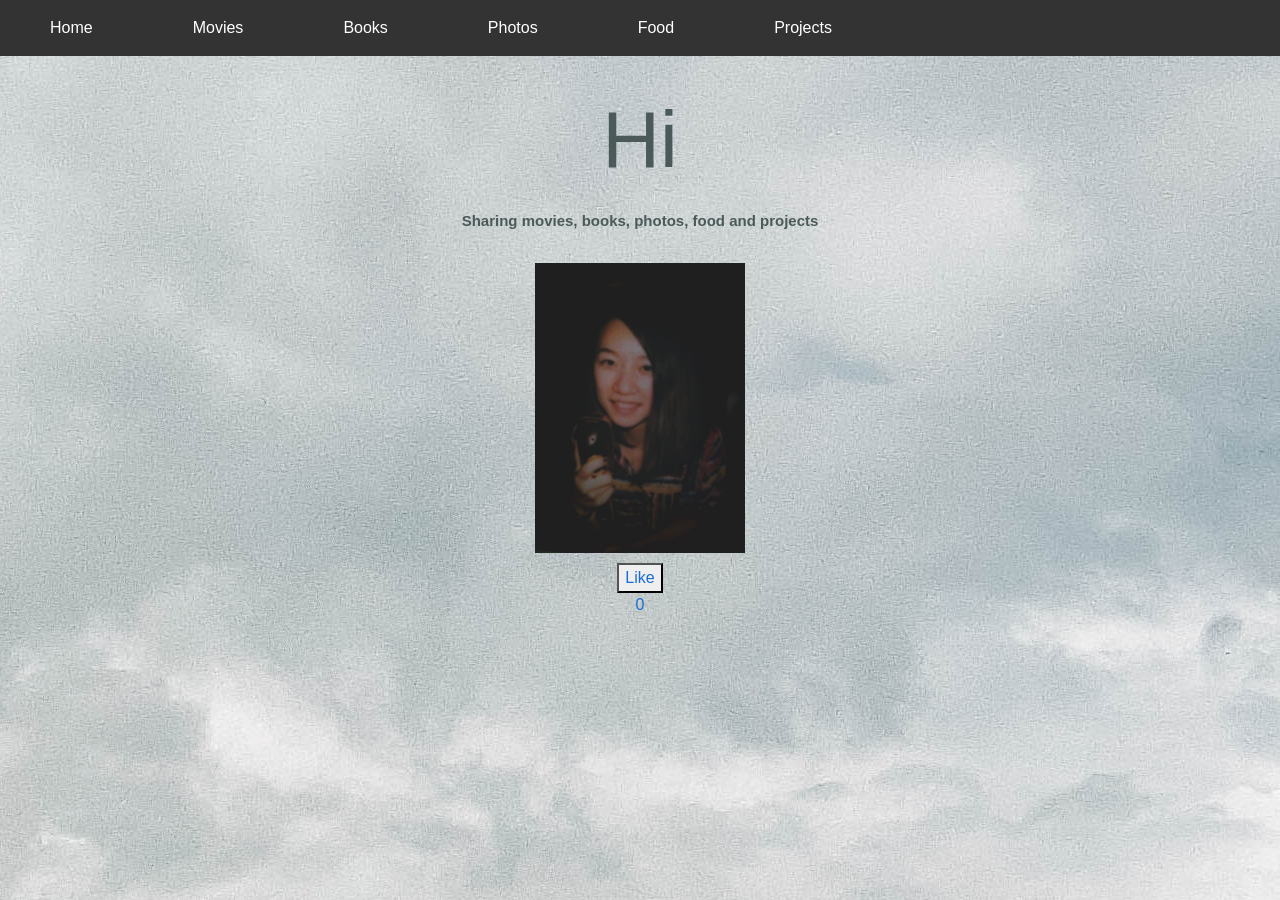
<file: pset8(web)/homepage/index.html>
<!DOCTYPE html>

<html lang="en">
    <head>
        <link href="https://stackpath.bootstrapcdn.com/bootstrap/4.1.3/css/bootstrap.min.css" rel="stylesheet">
        <link href="styles.css" rel="stylesheet">
        <title>My Webpage</title>
    </head>
    <script>
        let counter = 0;

        function increment()
        {
            counter++;
            document.querySelector('#result').innerHTML = counter;
        }
    </script>
    <body>
        <ul>
            <li><a href="index.html">Home</a></li>
            <li><a href="movies.html">Movies</a></li>
            <li><a href="reading.html">Books</a></li>
            <li><a href="photo.html">Photos</a></li>
            <li><a href="cooking.html">Food</a></li>
            <li><a href="project.html">Projects</a></li>
        </ul>

        <div class="impact">Hi</div>
        <div class="intro">Sharing movies, books, photos, food and projects</div>
        <div class="avatar"><img src="avatar.jpg" width="210" height="290"/></div>
        <div class="like">
        <button type="button" onClick="counter++;increment();" id="push">Like</button>
        <div id="result">0</div>
        </div>
    </body>
</html>
</file>
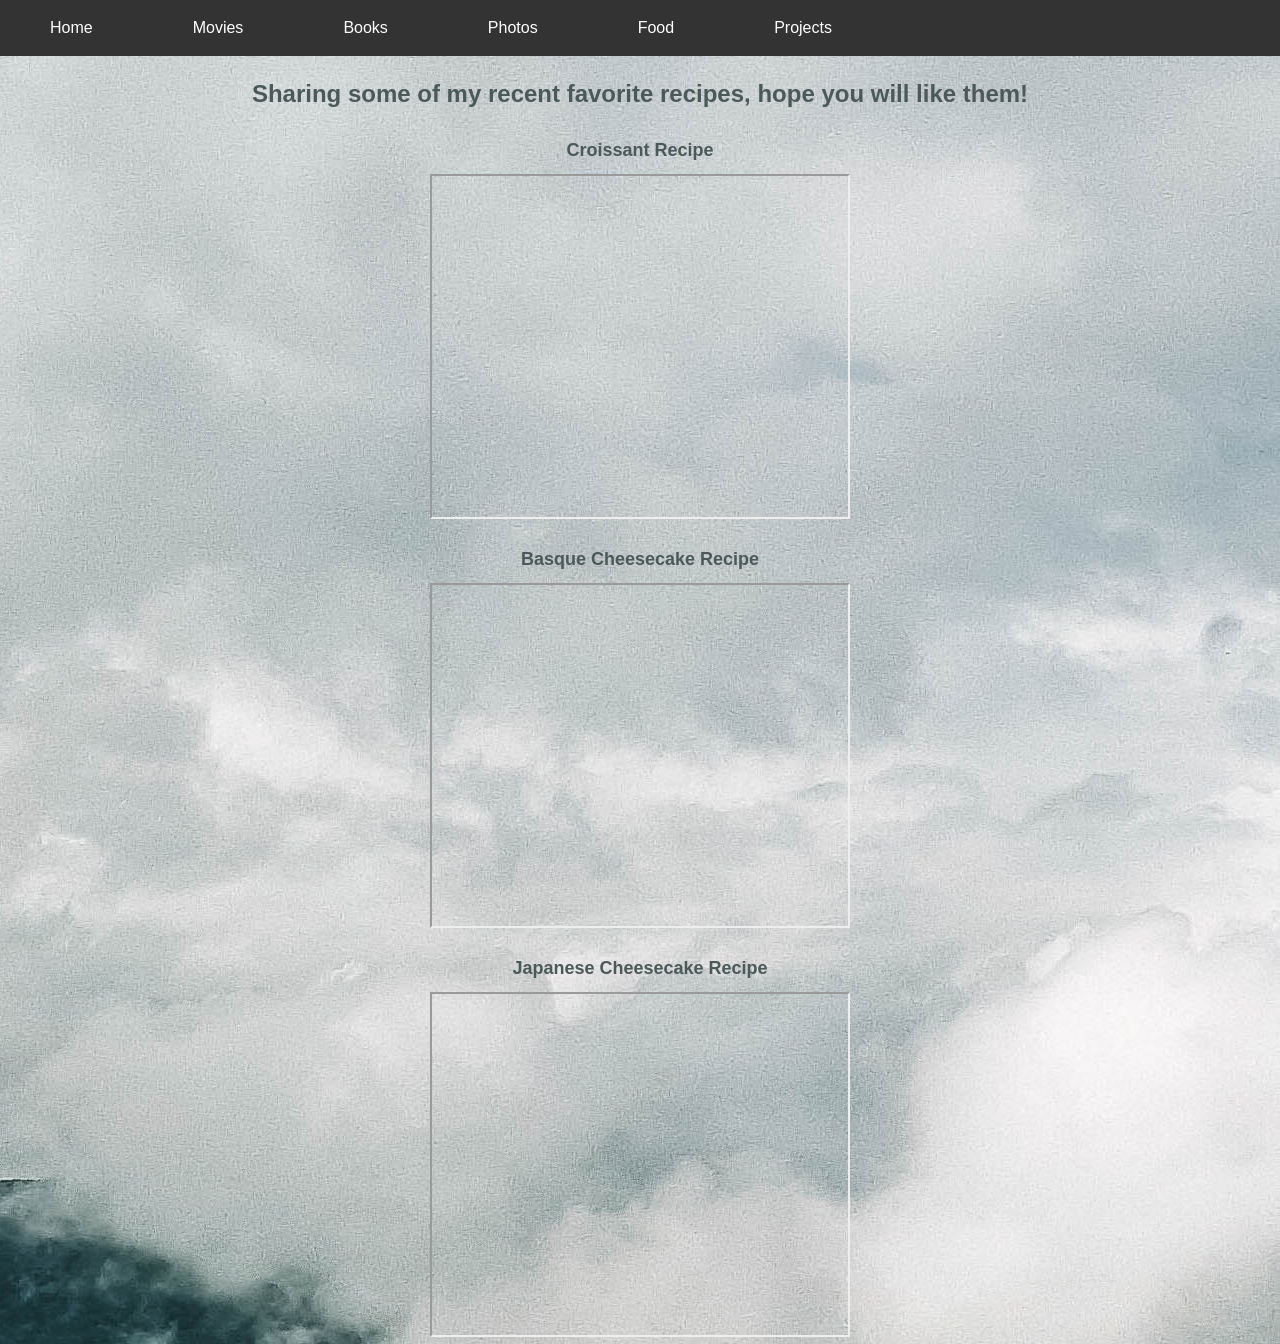
<file: pset8(web)/homepage/cooking.html>
<!DOCTYPE html>

<html lang="en">
    <head>
        <link href="https://stackpath.bootstrapcdn.com/bootstrap/4.1.3/css/bootstrap.min.css" rel="stylesheet">
        <link href="styles.css" rel="stylesheet">
        <title>Food</title>
    </head>
    <script>
        function blink()
        {
            let body = document.querySelector('h1');
            if (body.style.visibility === 'hidden')
            {
                body.style.visibility = 'visible';
            }
            else
            {
                body.style.visibility = 'hidden';
            }

        }
        window.setInterval(blink, 3000);
    </script>
    <body>
        <ul>
            <li><a href="index.html">Home</a></li>
            <li><a href="movies.html">Movies</a></li>
            <li><a href="reading.html">Books</a></li>
            <li><a href="photo.html">Photos</a></li>
            <li><a href="cooking.html">Food</a></li>
            <li><a href="project.html">Projects</a></li>
        </ul>
        <h1>Sharing some of my recent favorite recipes, hope you will like them!</h1>
        <div class="Recipe">Croissant Recipe</div>
        <div class="vsrc"><iframe width="420" height="345" src="https://www.youtube.com/embed/WGHmecm7_iU"></iframe></div>
        <div class="Recipe">Basque Cheesecake Recipe</div>
        <div class="vsrc"><iframe width="420" height="345" src="https://www.youtube.com/embed/pMa1vhoItTs"></iframe></div>
        <div class="Recipe">Japanese Cheesecake Recipe</div>
        <div class="vsrc"><iframe width="420" height="345" src="https://www.youtube.com/embed/SyM3jMFjess"></iframe></div>

    </body>
</html>
</file>
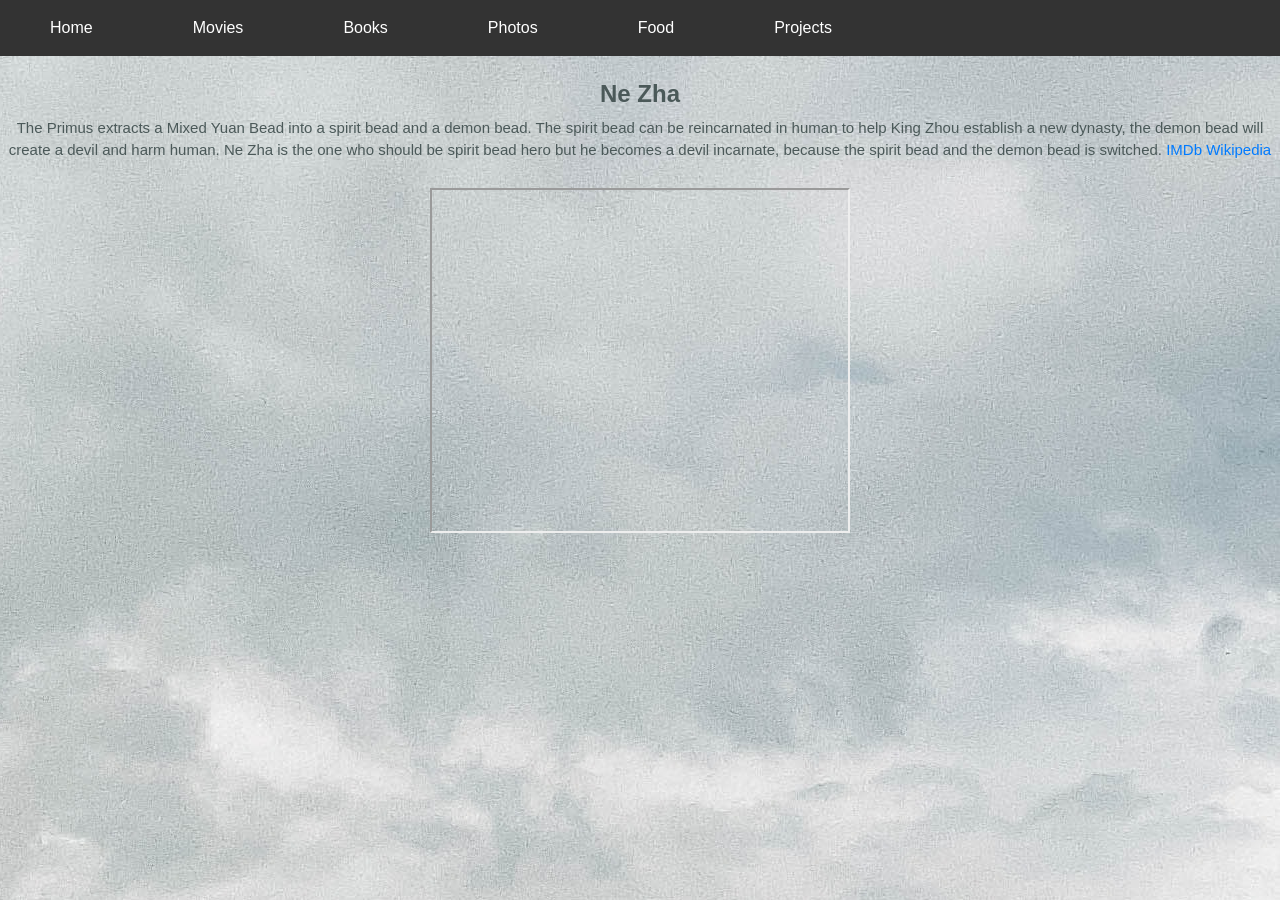
<file: pset8(web)/homepage/movies.html>
<!DOCTYPE html>

<html lang="en">
    <head>
        <link href="https://stackpath.bootstrapcdn.com/bootstrap/4.1.3/css/bootstrap.min.css" rel="stylesheet">
        <link href="styles.css" rel="stylesheet">
        <title>Movies</title>
    </head>
    <body>
        <ul>
            <li><a href="index.html">Home</a></li>
            <li><a href="movies.html">Movies</a></li>
            <li><a href="reading.html">Books</a></li>
            <li><a href="photo.html">Photos</a></li>
            <li><a href="cooking.html">Food</a></li>
            <li><a href="project.html">Projects</a></li>
        </ul>
        <h1>Ne Zha</h1>
        <p class="quote">The Primus extracts a Mixed Yuan Bead into a spirit bead and a demon bead. The spirit bead can be reincarnated in human to help King Zhou establish a new dynasty, the demon bead will create a devil and harm human. Ne Zha is the one who should be spirit bead hero but he becomes a devil incarnate,
            because the spirit bead and the demon bead is switched.
            <a href="https://www.imdb.com/title/tt10627720/">IMDb</a>
            <a href="https://en.wikipedia.org/wiki/Ne_Zha_(2019_film)">Wikipedia</a>
            </p>
        <div class="vsrc"><iframe width="420" height="345" src="https://www.youtube.com/embed/daoCb8oDf1k"></iframe></div>
    </body>
</html>
</file>
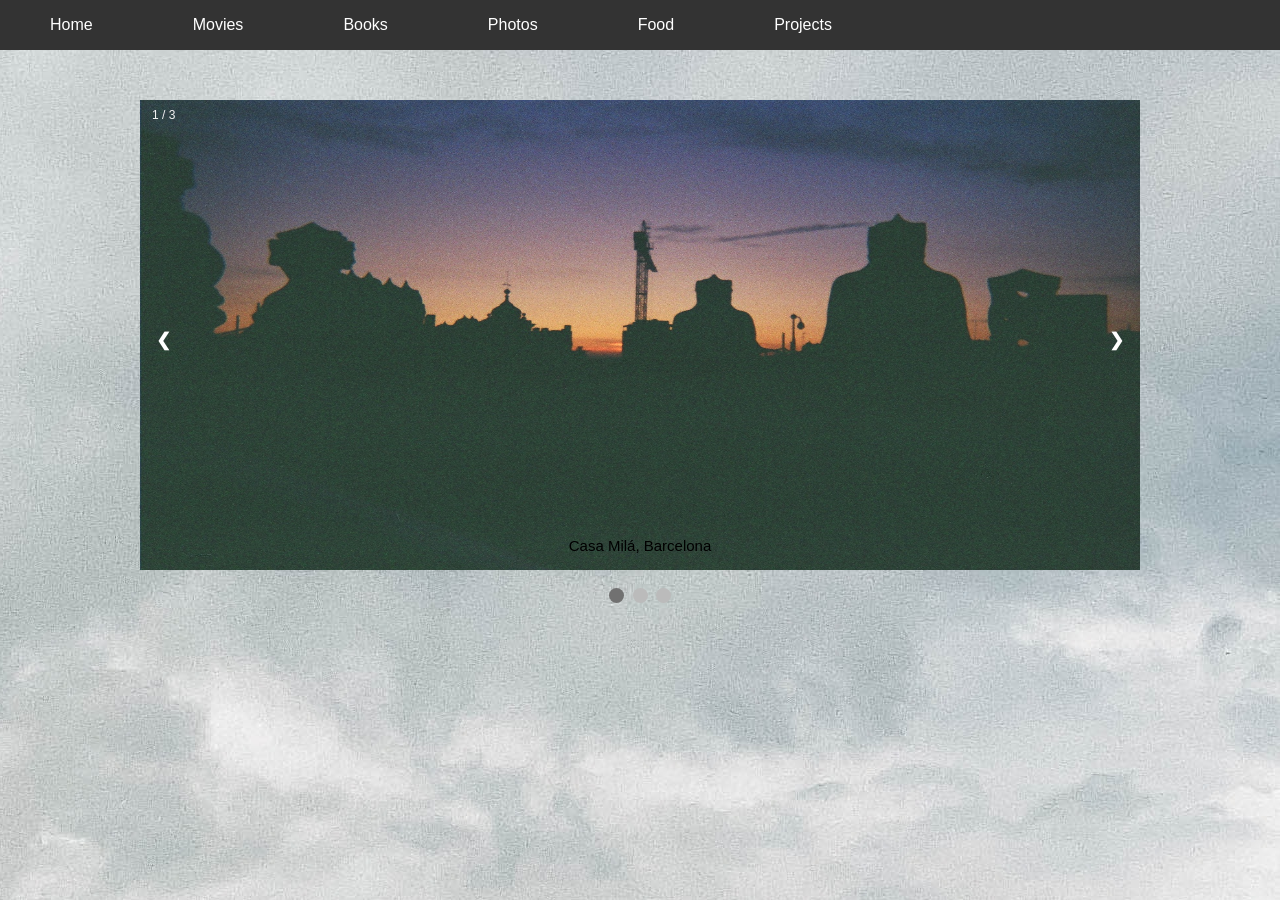
<file: pset8(web)/homepage/photo.html>
<!DOCTYPE html>
<html>
<head>
<meta name="viewport" content="width=device-width, initial-scale=1">
<title>Photos</title>

<style>
body {
  background: #ffffff url("body_back.jpg") no-repeat right top;
}
body {
    padding-top: 100px;
}
ul {
  list-style-type: none;
  margin: 0;
  padding: 0;
  overflow: hidden;
  background-color: #333;
}
/*Fixed horizontal bar at the top */
ul {
  position: fixed;
  top: 0;
  width: 100%;
}
li {
  float: left;
}
li a {
  display: inline-block;
  color: white;
  text-align: center;
  padding: 16px 50px;
  text-decoration: none;
}
/* Change the link color to #111 (black) on hover */
li a:hover {
  background-color: #527a7a;
  color: white;
}

/* slide show css*/
* {box-sizing: border-box}
body {font-family: Verdana, sans-serif; margin:0}
.mySlides {display: none}
img {vertical-align: middle;}

/* Slideshow container */
.slideshow-container {
  max-width: 1000px;
  position: relative;
  margin: auto;
}

/* Next & previous buttons */
.prev, .next {
  cursor: pointer;
  position: absolute;
  top: 50%;
  width: auto;
  padding: 16px;
  margin-top: -22px;
  color: white;
  font-weight: bold;
  font-size: 18px;
  transition: 0.6s ease;
  border-radius: 0 3px 3px 0;
  user-select: none;
}

/* Position the "next button" to the right */
.next {
  right: 0;
  border-radius: 3px 0 0 3px;
}

/* On hover, add a black background color with a little bit see-through */
.prev:hover, .next:hover {
  background-color: rgba(0,0,0,0.8);
}

/* Caption text */
.text {
  color: black;
  font-size: 15px;
  padding: 8px 12px;
  position: absolute;
  bottom: 8px;
  width: 100%;
  text-align: center;
}

/* Number text (1/3 etc) */
.numbertext {
  color: #f2f2f2;
  font-size: 12px;
  padding: 8px 12px;
  position: absolute;
  top: 0;
}

/* The dots/bullets/indicators */
.dot {
  cursor: pointer;
  height: 15px;
  width: 15px;
  margin: 0 2px;
  background-color: #bbb;
  border-radius: 50%;
  display: inline-block;
  transition: background-color 0.6s ease;
}

.active, .dot:hover {
  background-color: #717171;
}

/* Fading animation */
.fade {
  -webkit-animation-name: fade;
  -webkit-animation-duration: 1.5s;
  animation-name: fade;
  animation-duration: 1.5s;
}

@-webkit-keyframes fade {
  from {opacity: .4}
  to {opacity: 1}
}

@keyframes fade {
  from {opacity: .4}
  to {opacity: 1}
}

/* On smaller screens, decrease text size */
@media only screen and (max-width: 300px) {
  .prev, .next,.text {font-size: 11px}
}
</style>
</head>
<body>
<ul>
  <li><a href="index.html">Home</a></li>
  <li><a href="movies.html">Movies</a></li>
  <li><a href="reading.html">Books</a></li>
  <li><a href="photo.html">Photos</a></li>
  <li><a href="cooking.html">Food</a></li>
  <li><a href="project.html">Projects</a></li>
</ul>
<div class="slideshow-container">

<div class="mySlides fade">
  <div class="numbertext">1 / 3</div>
  <img src="photo1.JPG" width="300" height="470"style="width:100%">
  <div class="text">Casa Milá, Barcelona</div>
</div>

<div class="mySlides fade">
  <div class="numbertext">2 / 3</div>
  <img src="photo2.JPG" width="300" height="470" style="width:100%">
  <div class="text">Madrid</div>
</div>

<div class="mySlides fade">
  <div class="numbertext">3 / 3</div>
  <img src="photo3.JPG" width="300" height="470" style="width:100%">
  <div class="text">Gran Vía, Salamanca</div>
</div>

<a class="prev" onclick="plusSlides(-1)">&#10094;</a>
<a class="next" onclick="plusSlides(1)">&#10095;</a>

</div>
<br>

<div style="text-align:center">
  <span class="dot" onclick="currentSlide(1)"></span>
  <span class="dot" onclick="currentSlide(2)"></span>
  <span class="dot" onclick="currentSlide(3)"></span>
</div>

<script>
var slideIndex = 1;
showSlides(slideIndex);

function plusSlides(n) {
  showSlides(slideIndex += n);
}

function currentSlide(n) {
  showSlides(slideIndex = n);
}

function showSlides(n) {
  var i;
  var slides = document.getElementsByClassName("mySlides");
  var dots = document.getElementsByClassName("dot");
  if (n > slides.length) {slideIndex = 1}
  if (n < 1) {slideIndex = slides.length}
  for (i = 0; i < slides.length; i++) {
      slides[i].style.display = "none";
  }
  for (i = 0; i < dots.length; i++) {
      dots[i].className = dots[i].className.replace(" active", "");
  }
  slides[slideIndex-1].style.display = "block";
  dots[slideIndex-1].className += " active";
}
</script>

</body>
</html>
</file>
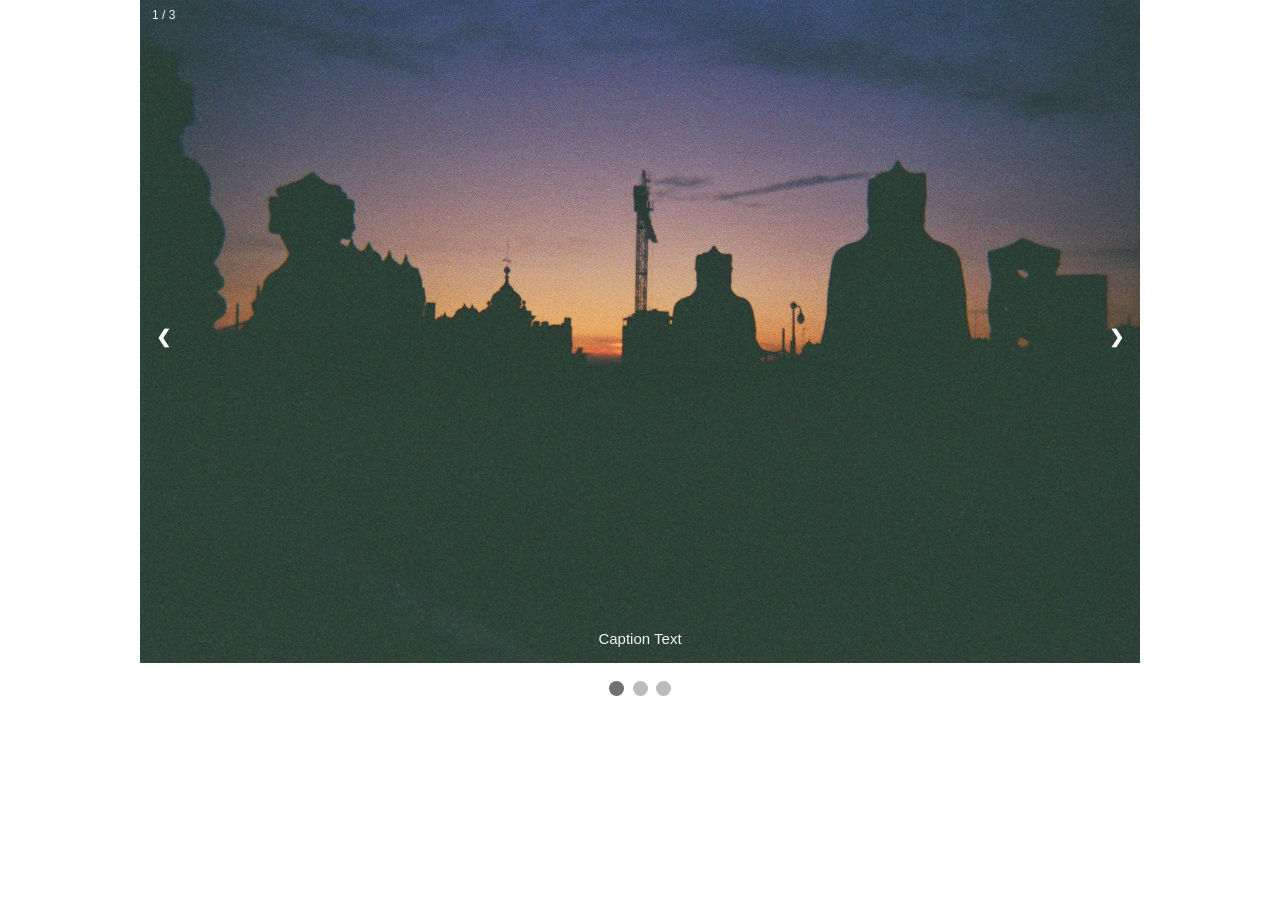
<file: pset8(web)/homepage/phototest.html>
<!DOCTYPE html>
<html>
<head>
<meta name="viewport" content="width=device-width, initial-scale=1">
<style>
* {box-sizing: border-box}
body {font-family: Verdana, sans-serif; margin:0}
.mySlides {display: none}
img {vertical-align: middle;}

/* Slideshow container */
.slideshow-container {
  max-width: 1000px;
  position: relative;
  margin: auto;
}

/* Next & previous buttons */
.prev, .next {
  cursor: pointer;
  position: absolute;
  top: 50%;
  width: auto;
  padding: 16px;
  margin-top: -22px;
  color: white;
  font-weight: bold;
  font-size: 18px;
  transition: 0.6s ease;
  border-radius: 0 3px 3px 0;
  user-select: none;
}

/* Position the "next button" to the right */
.next {
  right: 0;
  border-radius: 3px 0 0 3px;
}

/* On hover, add a black background color with a little bit see-through */
.prev:hover, .next:hover {
  background-color: rgba(0,0,0,0.8);
}

/* Caption text */
.text {
  color: #f2f2f2;
  font-size: 15px;
  padding: 8px 12px;
  position: absolute;
  bottom: 8px;
  width: 100%;
  text-align: center;
}

/* Number text (1/3 etc) */
.numbertext {
  color: #f2f2f2;
  font-size: 12px;
  padding: 8px 12px;
  position: absolute;
  top: 0;
}

/* The dots/bullets/indicators */
.dot {
  cursor: pointer;
  height: 15px;
  width: 15px;
  margin: 0 2px;
  background-color: #bbb;
  border-radius: 50%;
  display: inline-block;
  transition: background-color 0.6s ease;
}

.active, .dot:hover {
  background-color: #717171;
}

/* Fading animation */
.fade {
  -webkit-animation-name: fade;
  -webkit-animation-duration: 1.5s;
  animation-name: fade;
  animation-duration: 1.5s;
}

@-webkit-keyframes fade {
  from {opacity: .4}
  to {opacity: 1}
}

@keyframes fade {
  from {opacity: .4}
  to {opacity: 1}
}

/* On smaller screens, decrease text size */
@media only screen and (max-width: 300px) {
  .prev, .next,.text {font-size: 11px}
}
</style>
</head>
<body>


<div class="slideshow-container">

<div class="mySlides fade">
  <div class="numbertext">1 / 3</div>
  <img src="photo1.JPG" style="width:100%">
  <div class="text">Caption Text</div>
</div>

<div class="mySlides fade">
  <div class="numbertext">2 / 3</div>
  <img src="photo2.JPG" style="width:100%">
  <div class="text">Caption Two</div>
</div>

<div class="mySlides fade">
  <div class="numbertext">3 / 3</div>
  <img src="photo3.JPG" style="width:100%">
  <div class="text">Caption Three</div>
</div>

<a class="prev" onclick="plusSlides(-1)">&#10094;</a>
<a class="next" onclick="plusSlides(1)">&#10095;</a>

</div>
<br>

<div style="text-align:center">
  <span class="dot" onclick="currentSlide(1)"></span>
  <span class="dot" onclick="currentSlide(2)"></span>
  <span class="dot" onclick="currentSlide(3)"></span>
</div>

<script>
var slideIndex = 1;
showSlides(slideIndex);

function plusSlides(n) {
  showSlides(slideIndex += n);
}

function currentSlide(n) {
  showSlides(slideIndex = n);
}

function showSlides(n) {
  var i;
  var slides = document.getElementsByClassName("mySlides");
  var dots = document.getElementsByClassName("dot");
  if (n > slides.length) {slideIndex = 1}
  if (n < 1) {slideIndex = slides.length}
  for (i = 0; i < slides.length; i++) {
      slides[i].style.display = "none";
  }
  for (i = 0; i < dots.length; i++) {
      dots[i].className = dots[i].className.replace(" active", "");
  }
  slides[slideIndex-1].style.display = "block";
  dots[slideIndex-1].className += " active";
}
</script>

</body>
</html>
</file>
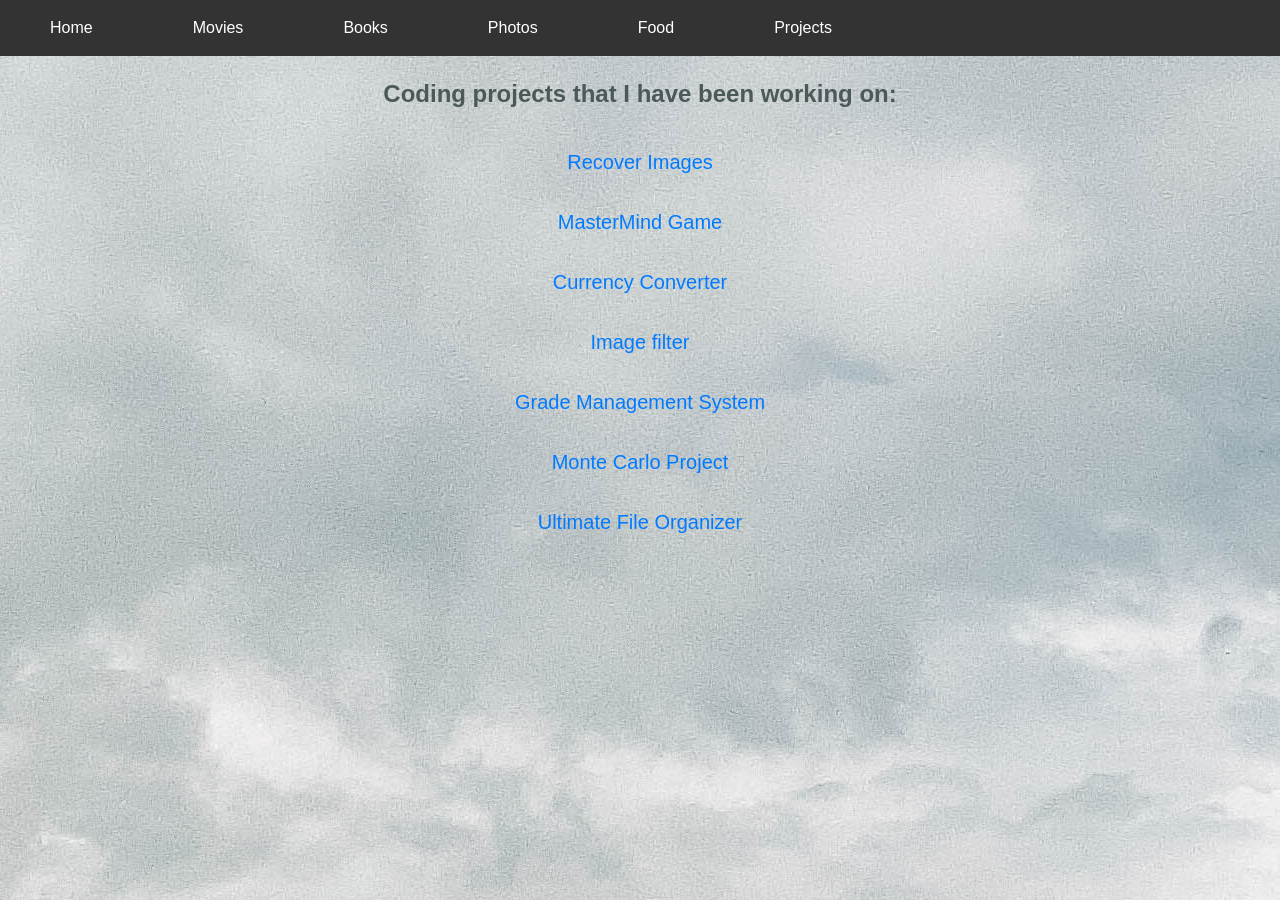
<file: pset8(web)/homepage/project.html>
<!DOCTYPE html>

<html lang="en">
    <head>
        <link href="https://stackpath.bootstrapcdn.com/bootstrap/4.1.3/css/bootstrap.min.css" rel="stylesheet">
        <link href="styles.css" rel="stylesheet">
        <title>Project</title>
    </head>
    <body>
        <ul>
            <li><a href="index.html">Home</a></li>
            <li><a href="movies.html">Movies</a></li>
            <li><a href="reading.html">Books</a></li>
            <li><a href="photo.html">Photos</a></li>
            <li><a href="cooking.html">Food</a></li>
            <li><a href="project.html">Projects</a></li>
        </ul>
        <h1>Coding projects that I have been working on:</h1>
        <div class="pjt">
        <a href="https://github.com/mariloca/cs50_recover-image">Recover Images</a>
        </div>
        <div class="pjt">
        <a href="https://github.com/mariloca/MasterMind">MasterMind Game</a>
        </div>
        <div class="pjt">
        <a href="https://github.com/mariloca/excelVBA/tree/master/Currency%20converter">Currency Converter</a>
        </div>
        <div class="pjt">
        <a href="https://github.com/mariloca/cs50_image-filter">Image filter</a>
        </div>
        <div class="pjt">
        <a href="https://github.com/mariloca/excelVBA/tree/master/Ultimate%20Grade%20Management%20System">Grade Management System</a>
        </div>
        <div class="pjt">
        <a href="https://github.com/mariloca/excelVBA/tree/master/Monte%20Carlo%20Project">Monte Carlo Project</a>
        </div>
        <div class="pjt">
        <a href="https://github.com/mariloca/excelVBA/tree/master/Ultimate%20Organizer">Ultimate File Organizer</a>
        </div>

    </body>
</html>
</file>
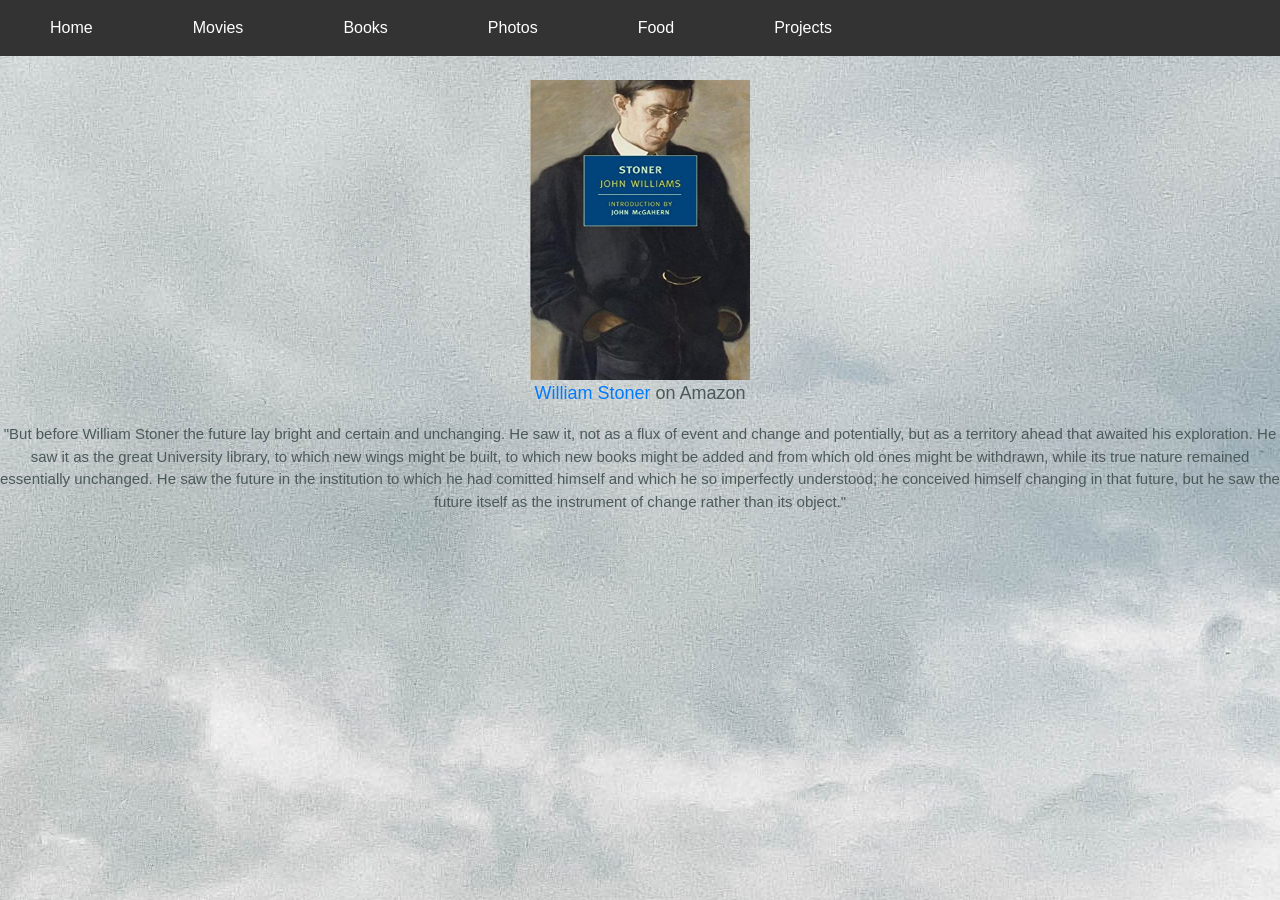
<file: pset8(web)/homepage/reading.html>
<!DOCTYPE html>

<html lang="en">
    <head>
        <link href="https://stackpath.bootstrapcdn.com/bootstrap/4.1.3/css/bootstrap.min.css" rel="stylesheet">
        <link href="styles.css" rel="stylesheet">
        <title>Books</title>
    </head>
    <body>
        <ul>
            <li><a href="index.html">Home</a></li>
            <li><a href="movies.html">Movies</a></li>
            <li><a href="reading.html">Books</a></li>
            <li><a href="photo.html">Photos</a></li>
            <li><a href="cooking.html">Food</a></li>
            <li><a href="project.html">Projects</a></li>
        </ul>
        <div class='bookinfo'>
            <img src="stoner.jpg" width="220" height="300" alt="William Stoner" />
            <p><a href="https://www.amazon.com/Stoner-York-Review-Books-Classics/dp/1590171993">William Stoner</a> on Amazon
            </p>
        </div>
        <p class="quote">"But before William Stoner the future lay bright and certain and unchanging. He saw it, not as a flux of event and change and potentially, but as a territory ahead
            that awaited his exploration. He saw it as the great University library, to which new wings might be built, to which new books might be
            added and from which old ones might be withdrawn, while its true nature remained essentially unchanged. He saw the future in the institution to which
            he had comitted himself and which he so imperfectly understood; he conceived himself changing in that future,
            but he saw the future itself as the instrument of change rather than its object."</p>


    </body>
</html>
</file>
<file: pset8(web)/homepage/styles.css>
body {
  background: #ffffff url("body_back.jpg") no-repeat right top;
}
body {
    padding-top: 80px;
}
h1 {
  color: #4b5959;
  font-size: 24px;
  text-align: center;
  font-weight: bold;
}
ul {
  list-style-type: none;
  margin: 0;
  padding: 0;
  overflow: hidden;
  background-color: #333;
}

/*Fixed horizontal bar at the top */
ul {
  position: fixed;
  top: 0;
  width: 100%;
}

li {
  float: left;
}

li a {
  display: inline-block;
  color: white;
  text-align: center;
  padding: 16px 50px;
  text-decoration: none;
}

/* Change the link color to #111 (black) on hover */
li a:hover {
  background-color: #527a7a;
  color: white;
}

div.impact {
  font-family: Verdana, Geneva, sans-serif;
  font-size: 80px;
  text-align: center;
  color: #4b5959;
}

div.intro{
    padding-top: 10px;
    font-weight: bold;
    text-align: center;
    font-size: 15px;
    color: #4b5959;

}

.avatar{
    padding-top: 30px;
    text-align: center;
}

.quote{
  color:#4b5959;
  font-size:15px;
  text-align: center;
}

.bookinfo{
  color:#4b5959;
  font-size: 18px;
  text-align: center;
}

.Recipe{
  padding-top: 20px;
  color:#4b5959;
  font-size: 18px;
  text-align: center;
  font-weight: bold;
}

.vsrc{
  padding-top:10px;
  text-align: center;
}

.like{
  padding-top: 10px;
  text-align: center;
  color: #1a6dd9;
}

.button {
  background-color: white;
  border: none;
  color: #1a6dd9;
  padding: 15px 32px;
  text-align: center;
  text-decoration: none;
  display: inline-block;
  font-size: 16px;
  margin: 4px 2px;
  cursor: pointer;
}

#push{
  color:#1a6dd9;
}

.pjt{
  padding-top: 30px;
  font-size: 20px;
  color: #4b5959;
  text-align: center;
}
</file>
